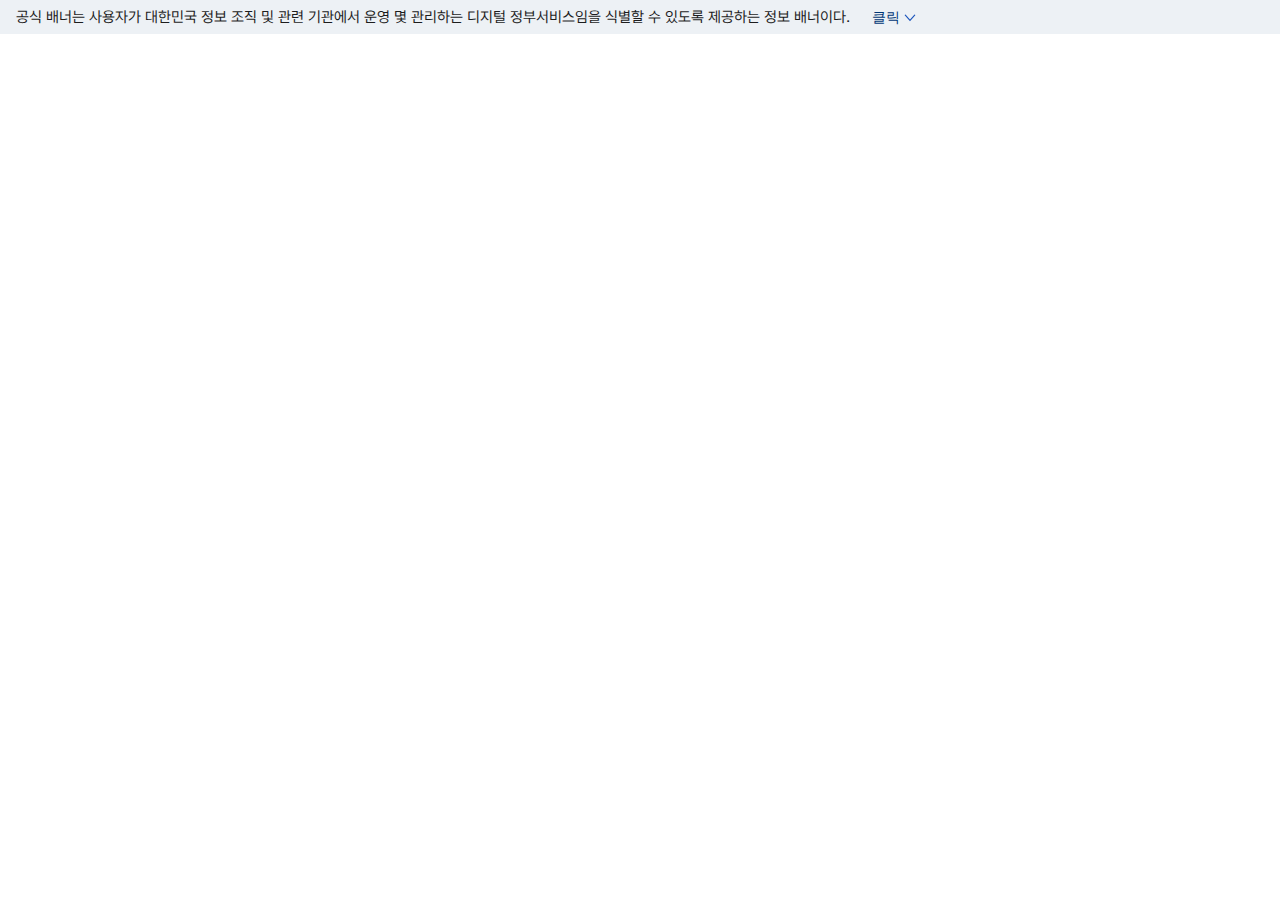
<file: html/index.html>
<!DOCTYPE html>
<html lang="ko">
<head>
    <meta charset="UTF-8">
    <meta name="viewport" content="width=device-width, initial-scale=1.0">
    <title>KRDS</title>
    <!-- <link rel="stylesheet" as="style" crossorigin href="https://cdn.jsdelivr.net/gh/orioncactus/pretendard@v1.3.9/dist/web/static/pretendard.min.css" /> -->
    <link rel="stylesheet" href="../assets/css/style.css" />
</head>
<body>
<div id="g-wrap">
    <!-- 공식 배너 -->
    <!-- header-top -->
    <div id="header-top">
        <div class="toggle-wrap">
            <div class="toggle-head">
                <div class="inner">
                    <span class="nuri-txt">공식 배너는 사용자가 대한민국 정보 조직 및 관련 기관에서 운영 몇 관리하는 디지털 정부서비스임을 식별할 수 있도록 제공하는 정보 배너이다.</span>
                    <button type="button" class="btn btn-txt ico-arr-down toggle-btn xsm">클릭<span class="sr-only">열기</span></button>
                </div>
            </div>  
            <div class="toggle-body">
                <div class="inner">
                    <div class="guideBox">
                        <dl>
                            <dt>사용성 가이드라인</dt>
                            <dd>배너는 모든 화면의 최상단에 제공한다.</dd>
                            <dd>배너가 지나치게 주의를 끌지 않도록 표현한다.</dd>
                            <dd>배너 텍스트와 스타일을 변형하지 않는다.</dd>
                            <dd>공식 디지털 정부서비스가 아닌 사이트에서는 배너를 사용하지 않아야 한다.</dd>
                        </dl>
                        <dl>
                            <dt>접근성 가이드라인</dt>
                            <dd>건너뛰기 링크는 공식 배너 이전에 제공한다.</dd>
                        </dl>
                    </div>
                </div>
            </div>
        </div>
    </div>
    <!--// header-top -->
    <!--// 공식 배너 -->
</div>
</body>
</html>
</file>
<file: assets/css/style.css>
﻿@import url('./fonts.css');
@import url('./reset.css');
@import url('./common.css');
@import url('./layout.css');
@import url('./contents.css');
/* @import url('./layout.css'); 
@import url('./main.css');
@import url('./contents.css');
@import url('./swiper.css'); 
@import url('./swiper-bundle.css');  */
</file>
